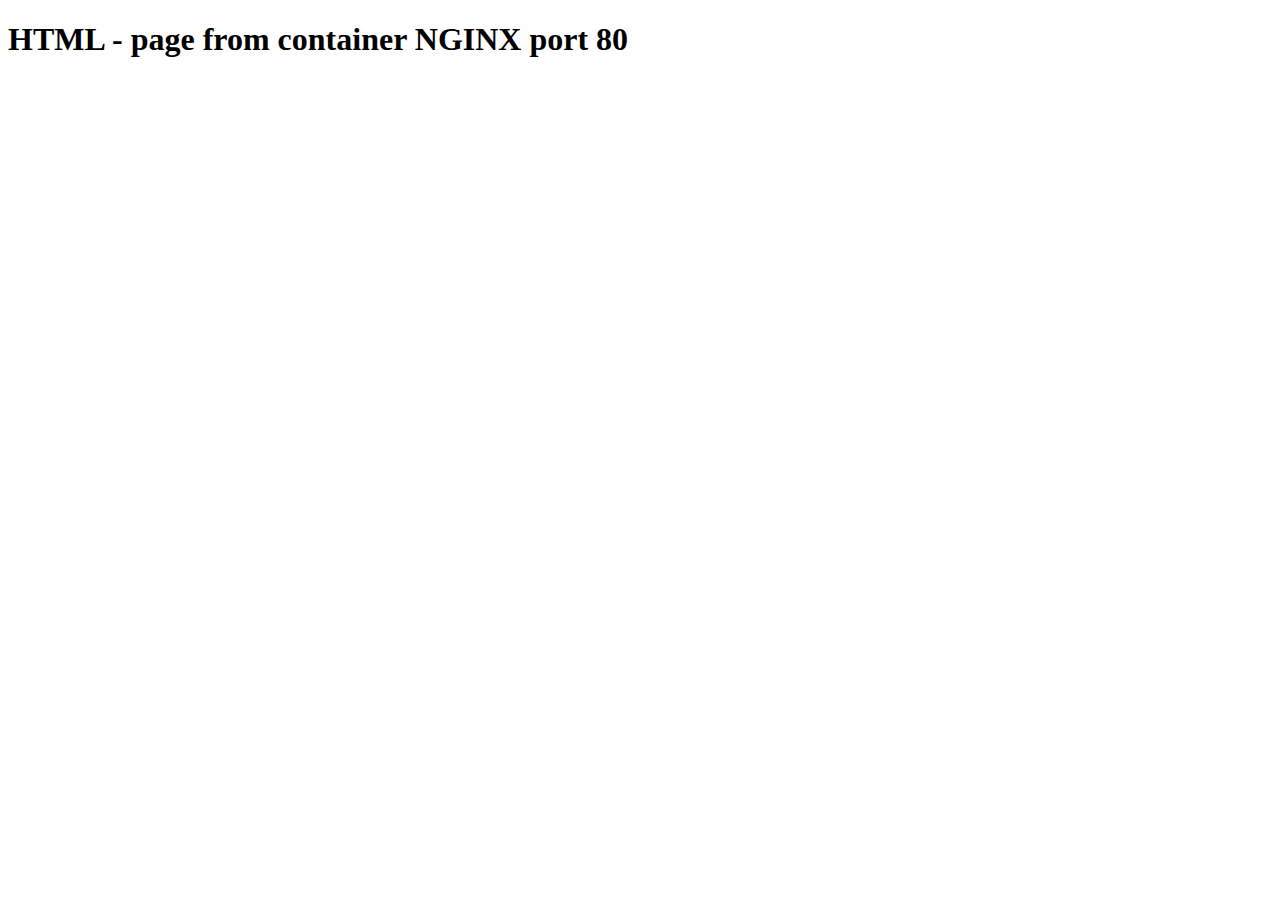
<file: Nginx/nginx80/index.html>
<!DOCTYPE html>
<html lang="en">
<head>
    <meta charset="UTF-8">
    <title>This is html page from DockerFile</title>
</head>
<body>
<h1>HTML - page from container NGINX port 80</h1>
</body>
</html>
</file>
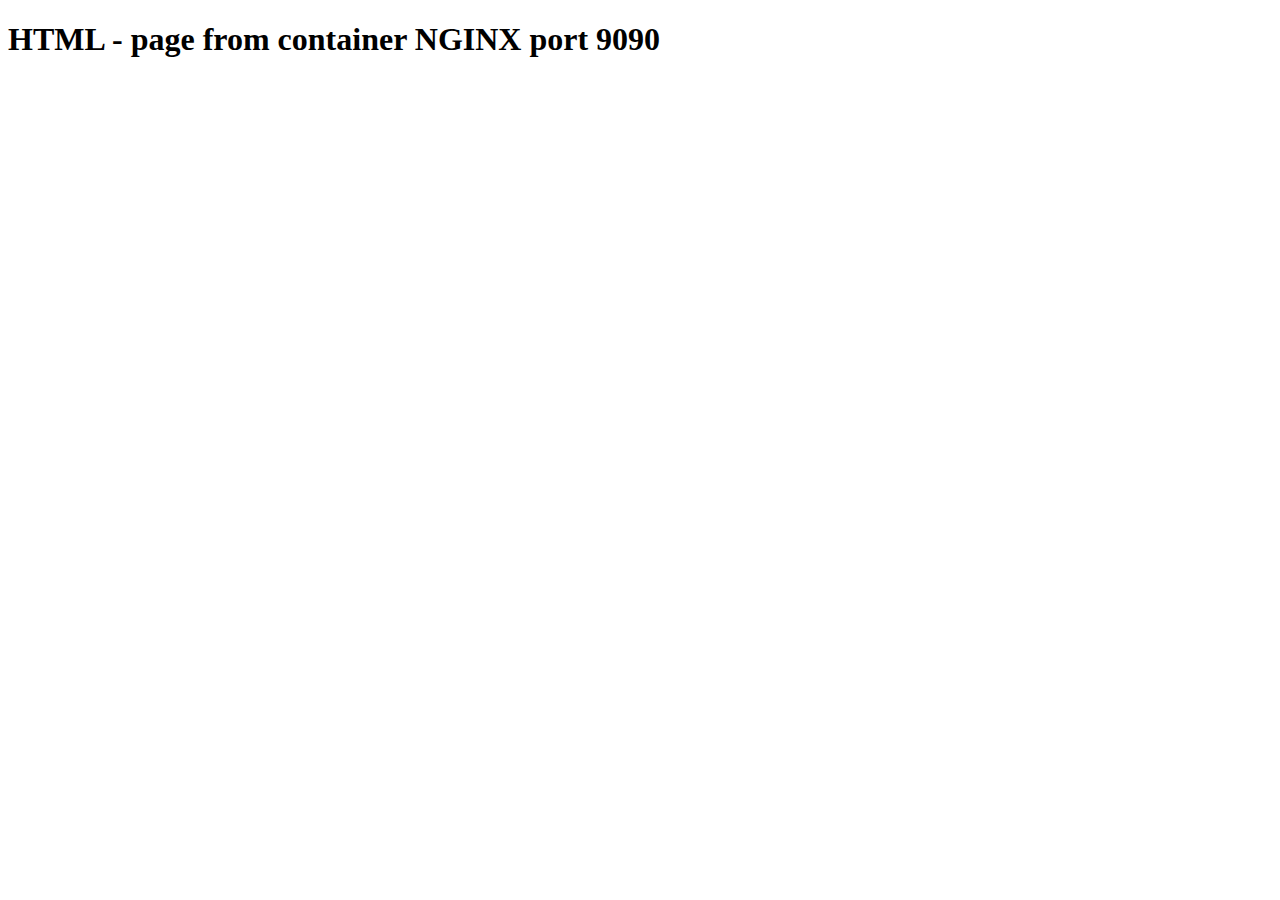
<file: Nginx/nginx9090/index.html>
<!DOCTYPE html>
<html lang="en">
<head>
    <meta charset="UTF-8">
    <title>This is html page from DockerFile</title>
</head>
<body>
<h1>HTML - page from container NGINX port 9090</h1>
</body>
</html>
</file>
